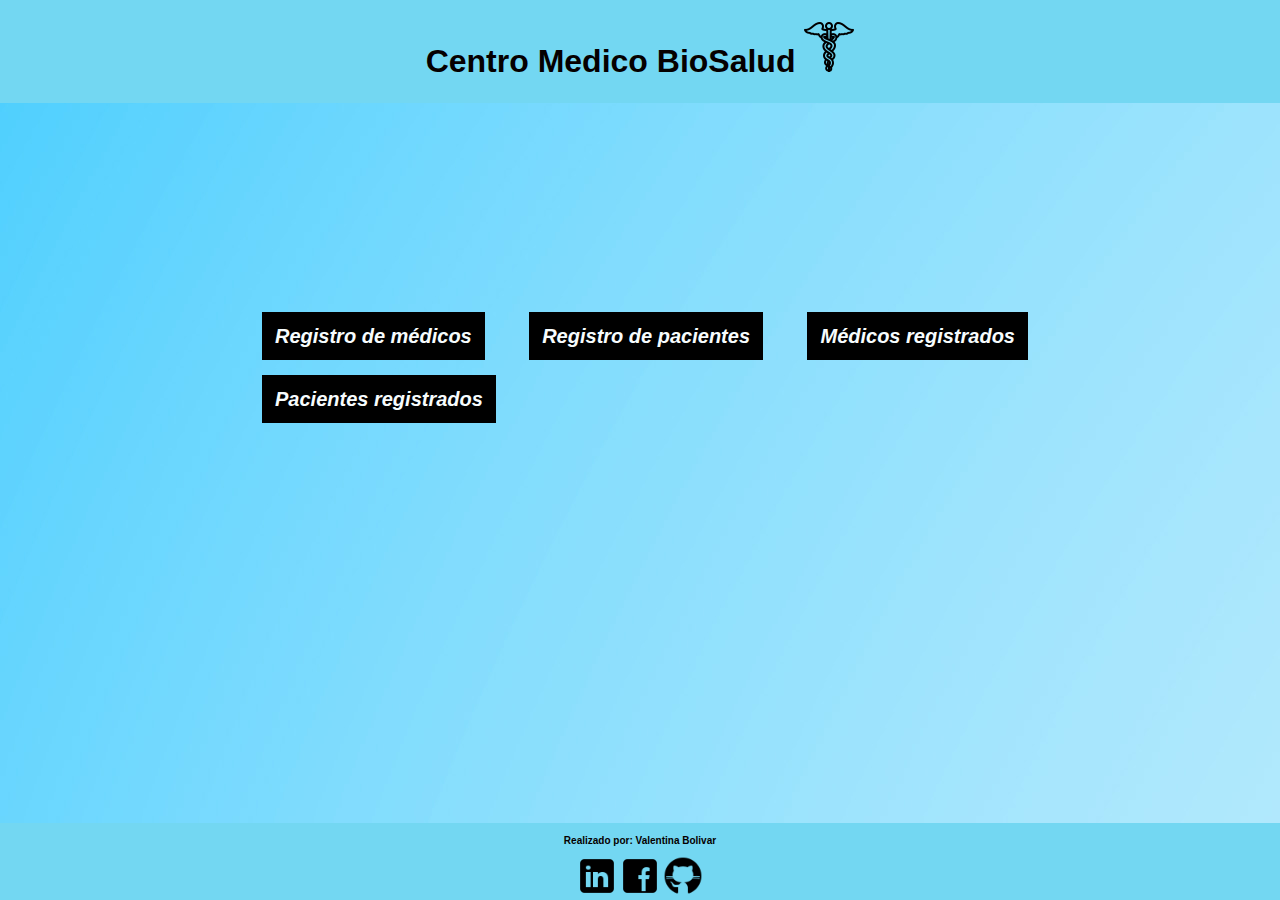
<file: index.html>
<!DOCTYPE html>
<html lang="en">
<head>
    <meta charset="UTF-8">
    <meta name="viewport" content="width=device-width, initial-scale=1.0">
    <title>Centro Medico BioSalud</title>
    <link rel="stylesheet" href="style.css">
</head>
<body>
    <header>
    <h1>Centro Medico BioSalud <img class="logo" src="img/icons8-medicine-50.png" alt=""></h1>
    </header>
    <main class="listado-container">
        <ul class="listado-servicios">
            <li><a href="./html/registro-medicos.html" > Registro de médicos</a></li>
            <li><a href="./html/registro-pacientes.html" >Registro de pacientes</a></li>
            <li><a href="./html/listado-medicos.html" >Médicos registrados</a></li>
            <li><a href="./html/listado-pacientes.html" >Pacientes registrados</a></li>
        </ul>
    </main>
    <footer>
        <h3>Realizado por: Valentina Bolivar</h3>
        <a href="https://www.linkedin.com/in/valentina-bolivar-araque-429830252/" target="_blank"><img src="img/icons8-linkedin-50.png" alt="Linkedin" width="40px"></a>
        <a href="https://www.facebook.com/valentina.bolivararaque" target="_blank"><img src="img/icons8-facebook-50.png" alt="Facebook" width="40px"></a>
        <a href="https://github.com/valebolivar99" target="_blank"><img src="img/icons8-github-50.png" alt="Github" width="40px"></a>
    </footer>
</body>
</html>
</file>
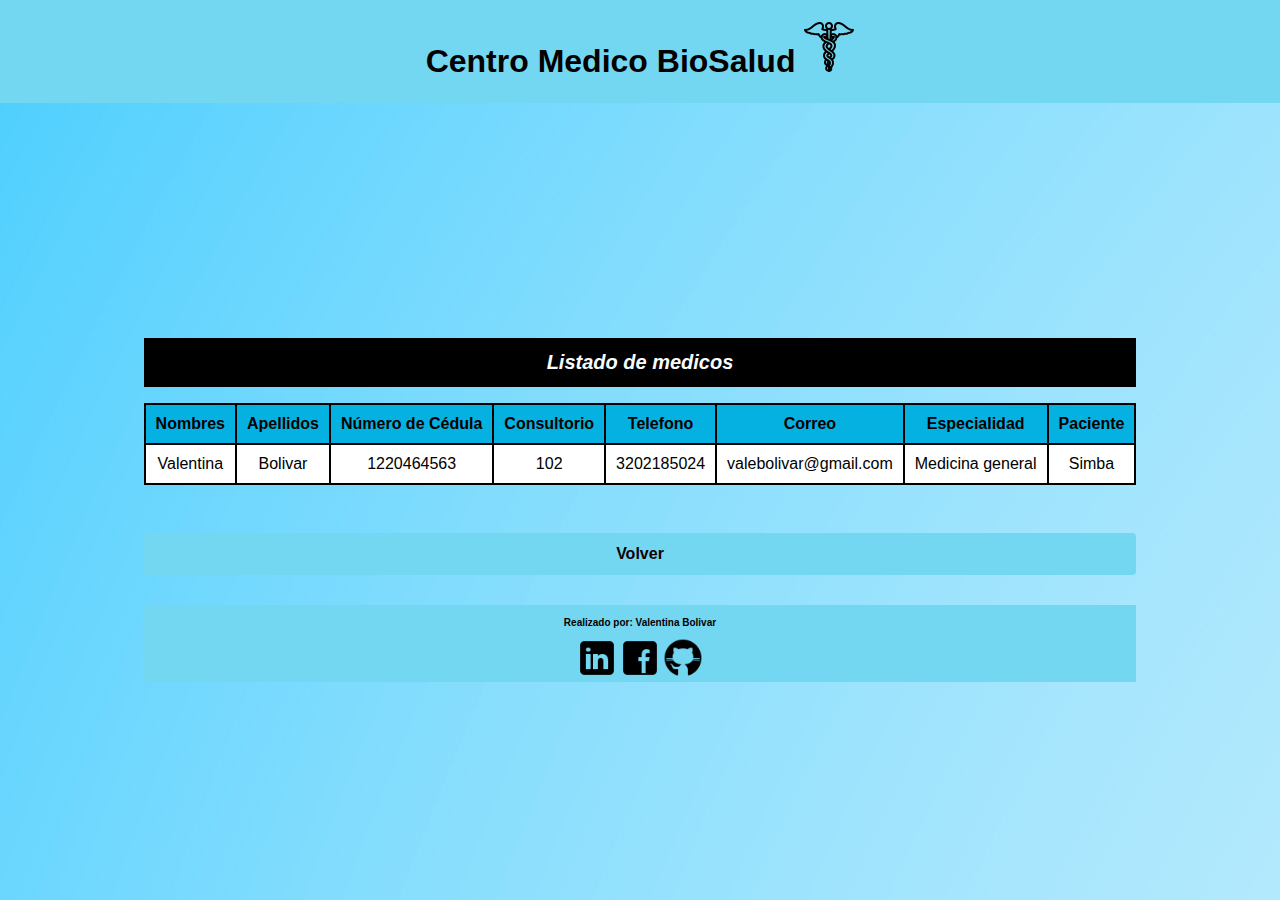
<file: html/listado-medicos.html>
<!DOCTYPE html>
<html lang="en">
<head>
    <meta charset="UTF-8">
    <meta name="viewport" content="width=device-width, initial-scale=1.0">
    <title>Listado medico</title>
    <link rel="stylesheet" href="/style.css">
</head>
<body>
    <header>
        <h1>Centro Medico BioSalud <img src="/img/icons8-medicine-50.png" alt=""></h1>
    </header>
    <main class="tabla-container">
        <table id="tabla-medicos">
            <h2>Listado de medicos</h2>
            <thead>
                <tr>
                    <th>Nombres</th>
                    <th>Apellidos</th>
                    <th>Número de Cédula</th>
                    <th>Consultorio</th>
                    <th>Telefono</th>
                    <th>Correo</th>
                    <th>Especialidad</th>
                    <th>Paciente</th>
                </tr>
            </thead>
            <tbody id="cuerpo-tabla-medicos">
                <tr>
                    <td>Valentina</td>
                    <td>Bolivar</td>
                    <td>1220464563</td>
                    <td>102</td>
                    <td>3202185024</td>
                    <td>valebolivar@gmail.com</td>
                    <td>Medicina general</td>
                    <td>Simba</td>
                </tr>
            </tbody>
        </table><br>
        <div class="boton-container">
            <a href="/index.html"><input type="button" value="Volver"></a>
        </div>
        <footer>
            <h3>Realizado por: Valentina Bolivar</h3>
            <a href="https://www.linkedin.com/in/valentina-bolivar-araque-429830252/" target="_blank"><img src="/img/icons8-linkedin-50.png" alt="Linkedin" width="40px"></a>
            <a href="https://www.facebook.com/valentina.bolivararaque" target="_blank"><img src="/img/icons8-facebook-50.png" alt="Facebook" width="40px"></a>
            <a href="https://github.com/valebolivar99" target="_blank"><img src="/img/icons8-github-50.png" alt="Github" width="40px"></a>
        </footer>
        <script src="../app.js"></script>
</body>
</html>
</file>
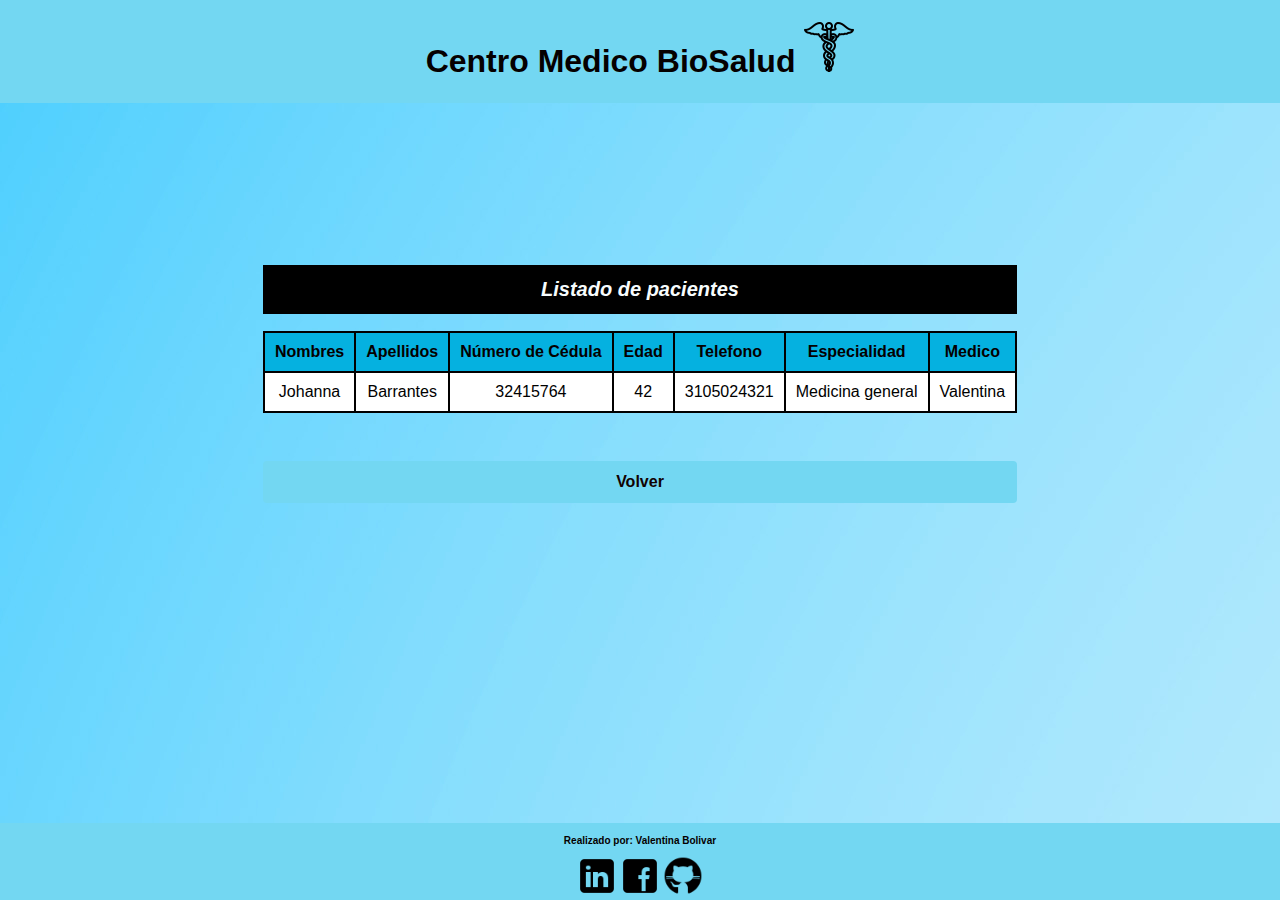
<file: html/listado-pacientes.html>
<!DOCTYPE html>
<html lang="en">
<head>
    <meta charset="UTF-8">
    <meta name="viewport" content="width=device-width, initial-scale=1.0">
    <title>Listado medico</title>
    <link rel="stylesheet" href="../style.css">
</head>
<body>
    <header>
        <h1>Centro Medico BioSalud <img src="../img/logo.png" alt=""></h1>
    </header>
    <main class="tabla-container">
        <table id="tabla-pacientes">
            <h2>Listado de pacientes</h2>
            <thead>
                <tr>
                    <th>Nombres</th>
                    <th>Apellidos</th>
                    <th>Número de Cédula</th>
                    <th>Edad</th>
                    <th>Telefono</th>
                    <th>Especialidad</th>
                    <th>Medico</th>
                </tr>
            </thead>
            <tbody id="cuerpo-tabla-pacientes">
            <tr>
                <td>Johanna</td>
                <td>Barrantes</td>
                <td>32415764</td>
                <td>42</td>
                <td>3105024321</td>
                <td>Medicina general</td>
                <td>Valentina</td>
            </tr>
            </tbody>
        </table><br>
        <div class="boton-container">
            <a href="../index.html"><input type="button" value="Volver"></a>
        </div>
    </main>
    <footer>
        <h3>Realizado por: Valentina Bolivar</h3>
        <a href="https://www.linkedin.com/in/valentina-bolivar-araque-429830252/" target="_blank"><img src="../img/linkedin.png" alt="Linkedin" width="40px"></a>
        <a href="https://www.facebook.com/valentina.bolivararaque" target="_blank"><img src="../img/facebook.png" alt="Facebook" width="40px"></a>
        <a href="https://github.com/valebolivar99" target="_blank"><img src="../img/github.png" alt="Github" width="40px"></a>
    </footer>
    <script src="../app.js"></script>
</body>
</html>
</file>
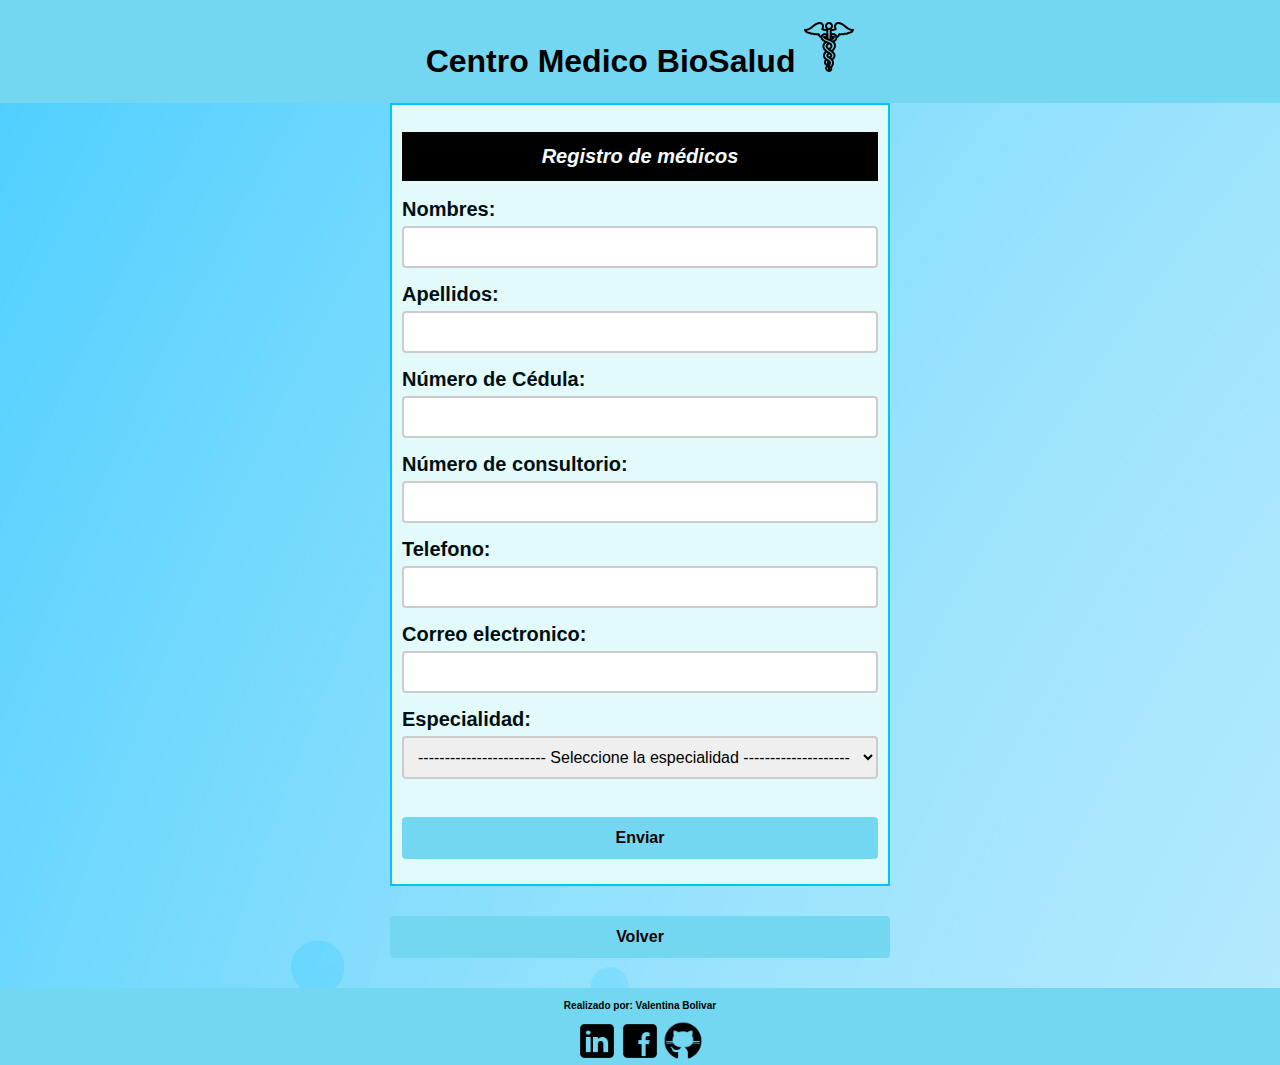
<file: html/registro-medicos.html>
<!DOCTYPE html>
<html lang="en">
<head>
    <meta charset="UTF-8">
    <meta name="viewport" content="width=device-width, initial-scale=1.0">
    <title>Registro médicos</title>
    <link rel="stylesheet" href="../style.css">
</head>
<body>
    <header>
        <h1>Centro Medico BioSalud <img src="../img/logo.png" alt=""></h1>
    </header>
    <main>
        <form id="registro-medicos-form" class="form-container">
            <h2>Registro de médicos</h2>
            <label for="nombres">Nombres:</label> 
            <input type="text" id="nombres" name="nombres" required> 
            <label for="apellidos">Apellidos:</label> 
            <input type="text" id="apellidos" name="apellidos" required> 
            <label for="cedula">Número de Cédula:</label> 
            <input type="number" id="cedula" name="cedula" required> 
            <label for="consultorio">Número de consultorio:</label> 
            <input type= "number" id="consultorio" name="consultorio" required> 
            <label for="telefono">Telefono:</label> 
            <input type="tel" id="telefono" name="telefono" required> 
            <label for="correo">Correo electronico:</label> 
            <input type= "email" id="correo" name="correo" required> 
            <label for="especialidad">Especialidad:</label>
            <select name="especialidad" id="especialidad" required>
                <option value="">------------------------  Seleccione la especialidad  ---------------------</option>
                <option value="Medicina General">Medicina General</option>
                <option value="Cardiologia">Cardiologia</option>
                <option value="Medicina interna">Medicina interna</option>
                <option value="Dermatología">Dermatología</option>
                <option value="Rehabilitación física">Rehabilitación física</option>
                <option value="Psicología">Psicología</option>
                <option value="Odontología">Odontología</option>
                <option value="Radiología">Radiología</option>
            </select> <br>
            <input type="submit" value="Enviar">
        </form>
        <div class="boton-container">
            <a href="../index.html"><input type="button" value="Volver"></a>
        </div>
    </main>
    <footer>
        <h3>Realizado por: Valentina Bolivar</h3>
        <a href="https://www.linkedin.com/in/valentina-bolivar-araque-429830252/" target="_blank"><img src="../img/linkedin.png" alt="Linkedin" width="40px"></a>
        <a href="https://www.facebook.com/valentina.bolivararaque" target="_blank"><img src="../img/facebook.png" alt="Facebook" width="40px"></a>
        <a href="https://github.com/valebolivar99" target="_blank"><img src="../img/github.png" alt="Github" width="40px"></a>
    </footer>
<script src="../app.js"></script>
</body>
</html>
</file>
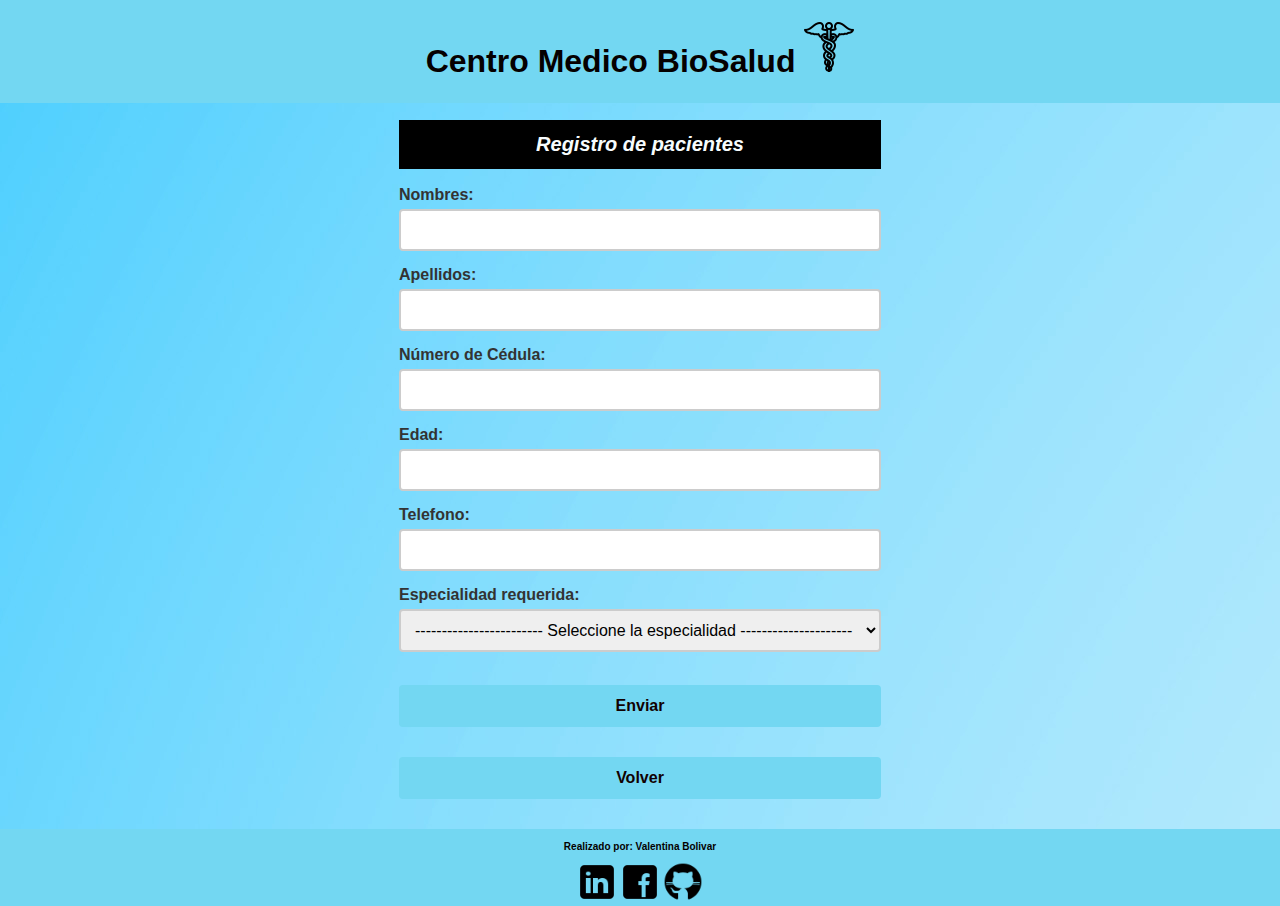
<file: html/registro-pacientes.html>
<!DOCTYPE html>
<html lang="en">
<head>
    <meta charset="UTF-8">
    <meta name="viewport" content="width=device-width, initial-scale=1.0">
    <title>Registro de pacientes</title>
    <link rel="stylesheet" href="/style.css">
</head>
<body>
    <header>
        <h1>Centro Medico BioSalud <img src="/img/icons8-medicine-50.png" alt=""></h1>
    </header>
    <main>
        <form id="registro-pacientes-form">
            <h2>Registro de pacientes</h2>
            <label for="nombres">Nombres:</label> 
            <input type="text"  required> 
            <label for="apellidos">Apellidos:</label> 
            <input type="text" id="apellidos" name="apellidos" required> 
            <label for="cedula">Número de Cédula:</label> 
            <input type="number" id="cedula" name="cedula" required> 
            <label for="edad">Edad:</label> 
            <input type= "number" id="edad" name="edad" required> 
            <label for="telefono">Telefono:</label> 
            <input type="tel" id="telefono" name="telefono" required> 
            <label for="especialidad requerida">Especialidad requerida:</label> 
            <select id="especialidad" name="especialidad">
                <option value="">------------------------  Seleccione la especialidad  ---------------------</option>
                <option value="Medicina General">Medicina General</option>
                <option value="Cardiologia">Cardiologia</option>
                <option value="Medicina interna">Medicina interna</option>
                <option value="Dermatología">Dermatología</option>
                <option value="Rehabilitación física">Rehabilitación física</option>
                <option value="Psicología">Psicología</option>
                <option value="Odontología">Odontología</option>
                <option value="Radiología">Radiología</option>
            </select> <br>
            <input type="submit" value="Enviar">
            
        </form>
        <div class="boton-container">
            <a href="../index.html"><input type="button" value="Volver"></a>
        </div>
    </main>
    <footer>
        <h3>Realizado por: Valentina Bolivar</h3>
        <a href="https://www.linkedin.com/in/valentina-bolivar-araque-429830252/" target="_blank"><img src="/img/icons8-linkedin-50.png" alt="Linkedin" width="40px"></a>
        <a href="https://www.facebook.com/valentina.bolivararaque" target="_blank"><img src="/img/icons8-facebook-50.png" alt="Facebook" width="40px"></a>
        <a href="https://github.com/valebolivar99" target="_blank"><img src="/img/icons8-github-50.png" alt="Github" width="40px"></a>
</body>
</html>
</file>
<file: style.css>
html {
    height: 100%;
}

body {
    display: flex;
    flex-direction: column;
    min-height: 100%;
    font-family:'Segoe UI', Tahoma, Geneva, Verdana, sans-serif;
    background-color: #d4dce9;
    color: #333;
    margin: 0;
    padding: 0;
    background-attachment: scroll;
    background-image: url(./img/fondo.jpg);
}


header, footer {
    background-color: #73d7f2;
    color: #050000;
    padding: 2px;
    text-align: center;
    
}


header {
    font-family: Arial, Helvetica, sans-serif;
}

footer {
    margin-top: auto;
    font-size: 10px;
    text-align: center;
}

footer h3 {
    text-align: center;
    font-size: 10px;
}
h1 {
    margin-top: 20px;
    text-align: center;
    border-color: #000000;
    font-weight: bold;
    font-family: 'Franklin Gothic Medium', 'Arial Narrow', Arial, sans-serif;
    font-size:xx-large;
}

h2 {
    text-align: center;
    color: #f7fcfd;
    font-size: 20px;
    border-color: #000000;
    border-style: Solid;
    border-width: 3px;
    padding: 10px;
    font-style: italic;
    font-weight: bold;
    background-color: #000000;
}

main {
    max-width: 500px;
    margin: auto;
}

li {
    display: inline-block;
    padding: 20px;
    list-style: none;
    
}

label {
    display: block;
    margin-bottom: 5px;
    font-weight: bold;
}

input,
select {
    display: block;
    width: 100%;
    margin-bottom: 15px;
    padding: 10px;
    border: 2px solid #ccc;
    border-radius: 4px;
    font-size: 16px;
    font-family:'Segoe UI', Tahoma, Geneva, Verdana, sans-serif;
    box-sizing: border-box;
}

input[type="submit"],
input[type="button"] {
    background-color: #73d7f2;
    color: rgb(17, 1, 1);
    border: none;
    border-radius: 4px;
    cursor:pointer;
    padding: 12px 20px;
    font-size: 16px;
    font-family:'Segoe UI', Tahoma, Geneva, Verdana, sans-serif;
    transition: background-color 0.3s ease;
    font-weight: bold;
}

input[type="submit"]:hover {
    background-color: #73d7f2;
}

.form-container {
    color: #000e11;
    font-size: 20px;
    border-color: #03c3fd;
    border-style: Solid;
    border-width: 2px;
    padding: 10px;
    background-color: #e3fafa;
}

table {
    border-collapse: collapse;
    width: 100%;
    font-size: 16px;
    font-family:'Segoe UI', Tahoma, Geneva, Verdana, sans-serif;
}

th,
td {
    padding: 10px;
    text-align: center;
    border: 2px solid #010000;
    background-color: #ffffff;
}



td {
    color: #000000;
}

th {
    background-color: #05b1e0;
    font-weight: bold;
    color: #050000;
}

.tabla-container {
    max-width: 80%;
}
.listado-container {
    max-width: 70%;
}
.boton-container {
    margin-block: 30px;
}

a{
    text-decoration: none;
}
.listado-servicios a {
    color: #f7fcfd;
    font-size: 20px;
    border-color: #000000;
    border-style: Solid;
    border-width: 3px;
    padding: 10px;
    font-style: italic;
    font-weight: bold;
    background-color: #000000;
}

.listado-servicios {
    margin: 10px
}

.listado-servicios li::marker {
    content: 🐾;
}
</file>
